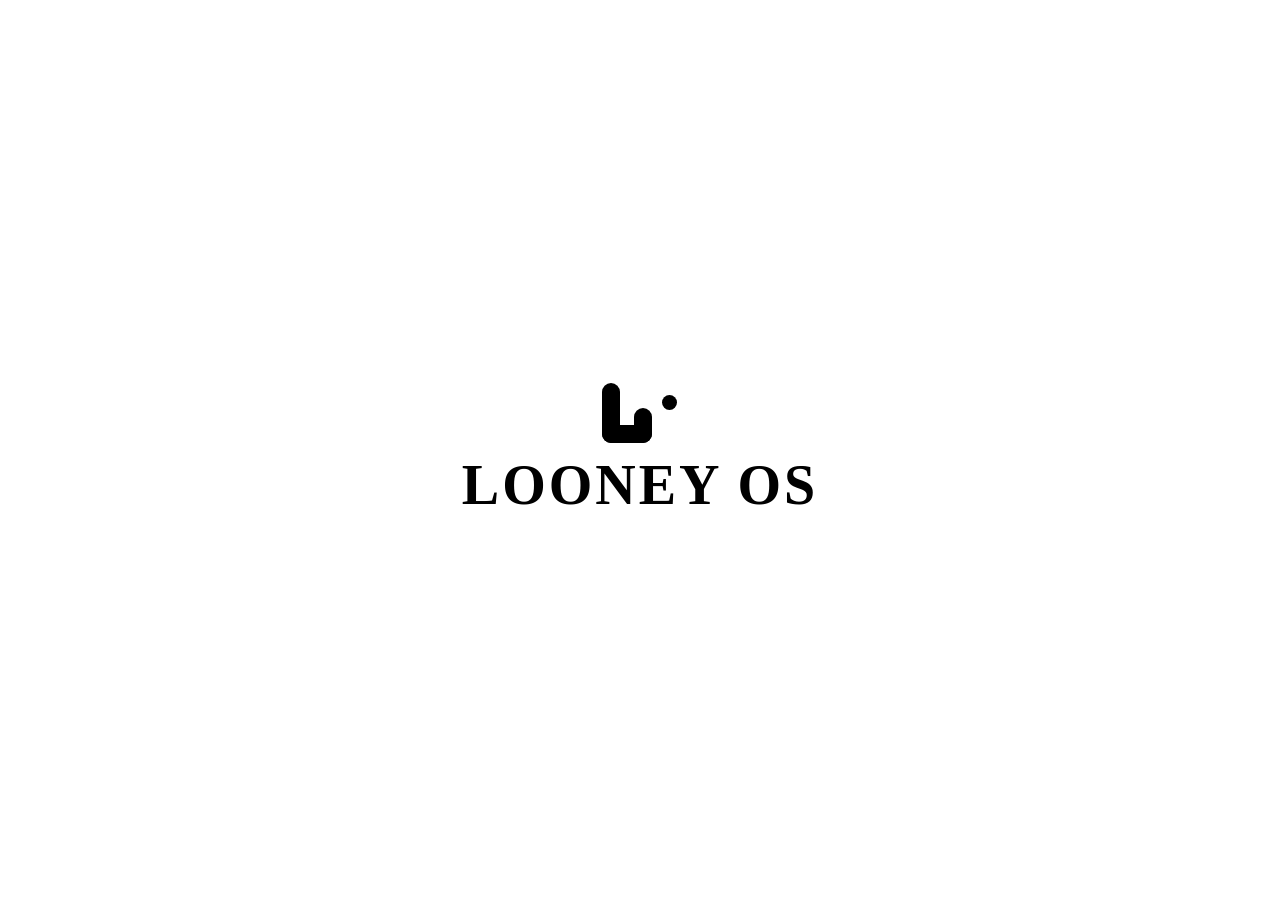
<file: index.html>
<!DOCTYPE html>
<html lang="en">

<head>
    <meta charset="UTF-8">
    <meta name="viewport" content="width=device-width, initial-scale=1.0, maximum-scale=1.0, user-scalable=no">
    <title>LooneyOS</title>

    <link href="https://fonts.googleapis.com/css2?family=Architects+Daughter&display=swap" rel="stylesheet">
    <link rel="stylesheet" href="style.css">
</head>

<body>

    <div id="boot-screen">
        <div class="brand-logo">
            <div class="logo-mark">
                <div class="l-vert"></div>
                <div class="l-horiz"></div>
                <div class="l-end"></div>
                <div class="l-dot"></div>
            </div>
            <div class="logo-text">LOONEY OS</div>
        </div>
    </div>

    <div id="desktop">
        <div id="desktop-icons"></div>
        <div id="window-container"></div>

        <div id="indicator-max" class="drag-indicator"></div>
        <div id="indicator-close" class="drag-indicator">
            <svg viewBox="0 0 24 24" style="width: 40px; height: 40px; stroke: var(--black); stroke-width: 3; stroke-linecap: round; stroke-linejoin: round; fill: none;">
            <line x1="18" y1="6" x2="6" y2="18"></line>
            <line x1="6" y1="6" x2="18" y2="18"></line>
        </svg>
        </div>
    </div>

    <div id="taskbar">
        <button id="start-btn">
        <div class="mini-logo">
            <div class="mini-l-vert"></div>
            <div class="mini-l-horiz"></div>
            <div class="mini-l-end"></div>
            <div class="mini-l-dot"></div>
        </div>
        Looney
    </button>
        <div id="taskbar-apps"></div>
        <div id="clock">12:00 PM</div>
    </div>

    <div id="context-menu">
        <div class="context-item" id="ctx-refresh">
            <svg viewBox="0 0 24 24" style="width: 16px; height: 16px; stroke: var(--black); stroke-width: 2; fill: none; stroke-linecap: round; stroke-linejoin: round;">
            <path d="M21 2v6h-6"></path>
            <path d="M3 12a9 9 0 0 1 15-6.7L21 8"></path>
            <path d="M3 22v-6h6"></path>
            <path d="M21 12a9 9 0 0 1-15 6.7L3 16"></path>
        </svg> Refresh
        </div>
        <div class="context-item" id="ctx-note">
            <svg viewBox="0 0 24 24" style="width: 16px; height: 16px; stroke: var(--black); stroke-width: 2; fill: none; stroke-linecap: round; stroke-linejoin: round;">
            <path d="M12 20h9"></path>
            <path d="M16.5 3.5a2.121 2.121 0 0 1 3 3L7 19l-4 1 1-4L16.5 3.5z"></path>
        </svg> Quick Note
        </div>
        <div class="context-item" id="ctx-settings">
            <svg viewBox="0 0 24 24" style="width: 16px; height: 16px; stroke: var(--black); stroke-width: 2; fill: none; stroke-linecap: round; stroke-linejoin: round;">
            <circle cx="12" cy="12" r="3"></circle>
            <path
                d="M19.4 15a1.65 1.65 0 0 0 .33 1.82l.06.06a2 2 0 0 1 0 2.83 2 2 0 0 1-2.83 0l-.06-.06a1.65 1.65 0 0 0-1.82-.33 1.65 1.65 0 0 0-1 1.51V21a2 2 0 0 1-2 2 2 2 0 0 1-2-2v-.09A1.65 1.65 0 0 0 9 19.4a1.65 1.65 0 0 0-1.82.33l-.06.06a2 2 0 0 1 0-2.83 2 2 0 0 1 2.83 0l.06.06a1.65 1.65 0 0 0 .33-1.82 1.65 1.65 0 0 0-1.51-1H3a2 2 0 0 1-2-2 2 2 0 0 1 2-2h.09A1.65 1.65 0 0 0 4.6 9a1.65 1.65 0 0 0-.33-1.82l-.06-.06a2 2 0 0 1 0-2.83 2 2 0 0 1 2.83 0l.06.06a1.65 1.65 0 0 0 1.82.33H9a1.65 1.65 0 0 0 1-1.51V3a2 2 0 0 1 2-2 2 2 0 0 1 2 2v.09a1.65 1.65 0 0 0 1 1.51 1.65 1.65 0 0 0 1.82-.33l.06-.06a2 2 0 0 1 2.83 0 2 2 0 0 1 0 2.83l-.06.06a1.65 1.65 0 0 0-.33 1.82V9a1.65 1.65 0 0 0 1.51 1H21a2 2 0 0 1 2 2 2 2 0 0 1-2 2h-.09a1.65 1.65 0 0 0-1.51 1z">
            </path>
        </svg> Settings
        </div>
    </div>

    <div id="global-drop-overlay">
        🖼️ Drop Wallpaper Here!
    </div>

    <script src="script.js"></script>
</body>

</html>
</file>
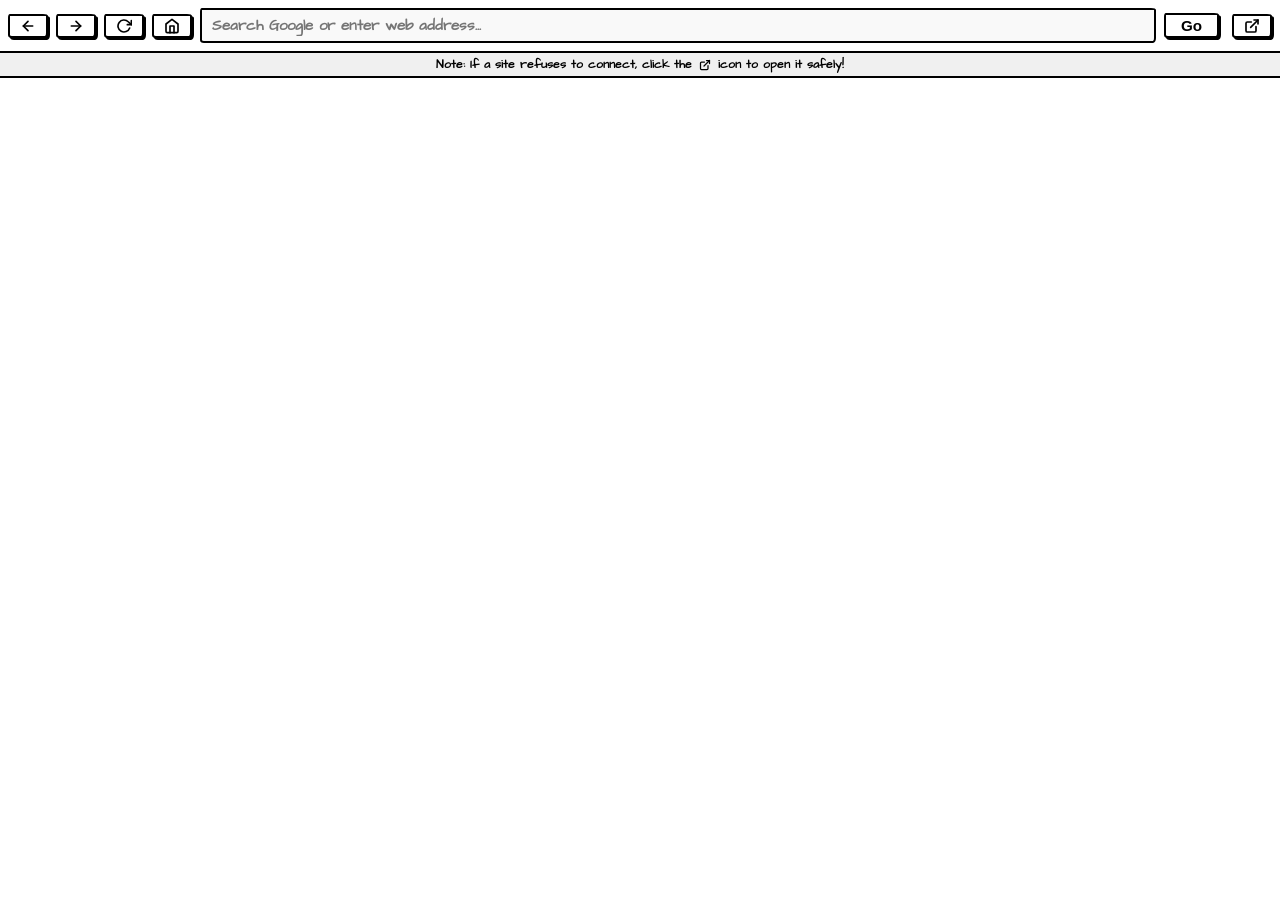
<file: browser.html>
<!DOCTYPE html>
<html lang="en">

<head>
    <meta charset="UTF-8">
    <meta name="viewport" content="width=device-width, initial-scale=1.0">
    <title>Looney Browser</title>
    <link href="https://fonts.googleapis.com/css2?family=Architects+Daughter&display=swap" rel="stylesheet">
    <link rel="stylesheet" href="browser.css">
</head>

<body>
    <div class="app-browser">
        <div class="browser-toolbar">
            <button class="browser-nav-btn b-back" title="Go Back">
                <svg viewBox="0 0 24 24" width="16" height="16" fill="none" stroke="currentColor" stroke-width="2.5" stroke-linecap="round" stroke-linejoin="round"><line x1="19" y1="12" x2="5" y2="12"></line><polyline points="12 19 5 12 12 5"></polyline></svg>
            </button>
            <button class="browser-nav-btn b-fwd" title="Go Forward">
                <svg viewBox="0 0 24 24" width="16" height="16" fill="none" stroke="currentColor" stroke-width="2.5" stroke-linecap="round" stroke-linejoin="round"><line x1="5" y1="12" x2="19" y2="12"></line><polyline points="12 5 19 12 12 19"></polyline></svg>
            </button>
            <button class="browser-nav-btn b-refresh" title="Refresh">
                <svg viewBox="0 0 24 24" width="16" height="16" fill="none" stroke="currentColor" stroke-width="2.5" stroke-linecap="round" stroke-linejoin="round"><polyline points="23 4 23 10 17 10"></polyline><path d="M20.49 15a9 9 0 1 1-2.12-9.36L23 10"></path></svg>
            </button>
            <button class="browser-nav-btn b-home" title="Home">
                <svg viewBox="0 0 24 24" width="16" height="16" fill="none" stroke="currentColor" stroke-width="2.5" stroke-linecap="round" stroke-linejoin="round"><path d="M3 9l9-7 9 7v11a2 2 0 0 1-2 2H5a2 2 0 0 1-2-2z"></path><polyline points="9 22 9 12 15 12 15 22"></polyline></svg>
            </button>
            <input type="text" class="browser-input" placeholder="Search Google or enter web address..." value="">
            <button class="b-go" style="padding: 2px 15px; font-size: 0.95rem;">Go</button>
            <button class="b-ext" style="padding: 2px 10px; font-size: 0.95rem; margin-left: 5px; display: flex; align-items: center; justify-content: center;" title="Open in New Tab">
                <svg viewBox="0 0 24 24" width="16" height="16" fill="none" stroke="currentColor" stroke-width="2.5" stroke-linecap="round" stroke-linejoin="round"><path d="M18 13v6a2 2 0 0 1-2 2H5a2 2 0 0 1-2-2V8a2 2 0 0 1 2-2h6"></path><polyline points="15 3 21 3 21 9"></polyline><line x1="10" y1="14" x2="21" y2="3"></line></svg>
            </button>
        </div>
        <div style="font-size: 0.75rem; text-align: center; padding: 3px; background: #f0f0f0; border-bottom: 2px solid #000; color: #000; font-weight: bold;">
            Note: If a site refuses to connect, click the <svg viewBox="0 0 24 24" width="12" height="12" style="vertical-align: middle; margin: 0 2px;" fill="none" stroke="currentColor" stroke-width="2.5" stroke-linecap="round" stroke-linejoin="round"><path d="M18 13v6a2 2 0 0 1-2 2H5a2 2 0 0 1-2-2V8a2 2 0 0 1 2-2h6"></path><polyline points="15 3 21 3 21 9"></polyline><line x1="10" y1="14" x2="21" y2="3"></line></svg>            icon to open it safely!
        </div>
        <div style="flex: 1; position: relative; background: #fff;">
            <iframe class="browser-iframe" src="https://www.google.com/webhp?igu=1" sandbox="allow-same-origin allow-scripts allow-popups allow-forms allow-popups-to-escape-sandbox" referrerpolicy="no-referrer"></iframe>
        </div>
    </div>

    <script src="browser.js"></script>
</body>

</html>
</file>
<file: style.css>
:root {
    --white: #ffffff;
    --black: #000000;
    --grey: #ffffff;
    --yellow: #ffffff;
    --red: #ffffff;
    --blue: #ffffff;
    --green: #ffffff;
    --purple: #ffffff;
    --orange: #ffffff;
    --border-width: 2px;
    --border: var(--border-width) solid var(--black);
    --shadow-solid: 4px 4px 0px var(--black);
    --shadow-hover: 6px 6px 0px var(--black);
    --shadow-active: 0px 0px 0px var(--black);
    --radius-sm: 2px 5px 3px 4px / 4px 2px 5px 3px;
    --radius-md: 4px 8px 5px 6px / 6px 4px 8px 5px;
    --radius-lg: 6px 12px 8px 10px / 10px 8px 12px 6px;
    --bg-color: #ffffff;
    --wallpaper: #ffffff;
}

* {
    box-sizing: border-box;
    margin: 0;
    padding: 0;
    font-family: 'Architects Daughter', cursive;
    user-select: none;
}

::selection {
    background-color: #999999;
    color: #000000;
    text-shadow: 1px 1px 0px rgba(255, 255, 255, 0.5);
}

::-moz-selection {
    background-color: #999999;
    color: #000000;
    text-shadow: 1px 1px 0px rgba(255, 255, 255, 0.5);
}

html,
body {
    margin: 0;
    padding: 0;
    overflow: hidden;
    background-color: var(--white);
    height: 100%;
    width: 100%;
    display: flex;
    flex-direction: column;
    touch-action: manipulation;
    cursor: url("data:image/svg+xml;utf8,<svg xmlns='http://www.w3.org/2000/svg' width='40' height='40' viewBox='0 0 40 40'><path d='M6,6 L8,28 L13,23 L18,32 L22,30 L16,21 L25,19 Z' fill='white' stroke='black' stroke-width='2.5' stroke-linejoin='round' stroke-linecap='round'/><path d='M5,5 L9,29 L12,24 L17,33 L23,31 L17,22 L26,20 Z' fill='none' stroke='black' stroke-width='1' stroke-linejoin='round' stroke-linecap='round'/><path d='M7,7 L7,27 L14,22 L19,31 L21,29 L15,20 L24,18 Z' fill='none' stroke='black' stroke-width='1.5' stroke-linejoin='round' stroke-linecap='round'/></svg>") 6 6, default;
}

textarea,
input[type="text"],
.term-input,
.new-folder-input,
.browser-input {
    cursor: text !important;
    user-select: text !important;
    -webkit-user-select: text !important;
}

.term-output,
.term-output * {
    user-select: text !important;
    -webkit-user-select: text !important;
    cursor: text;
}

button,
.looney-btn,
.desktop-icon,
.taskbar-item,
#start-btn,
.folder,
.cal-day:not(.empty),
.cal-prev,
.cal-next,
.music-btn,
.settings-nav-item,
.drop-zone,
.context-item,
.calc-btn,
.color-btn,
.size-btn,
.browser-nav-btn,
.b-go,
.b-ext {
    cursor: url("data:image/svg+xml;utf8,<svg xmlns='http://www.w3.org/2000/svg' width='40' height='40' viewBox='0 0 40 40'><path d='M16,16 V5 C16,3 19,3 19,5 V14 C20,13 22,13 23,14 C24,13 26,13 27,15 C28,14 30,15 30,17 V22 C30,27 26,31 21,31 C16,31 13,27 12,23 L9,20 C8,19 9,17 11,18 L14,20 Z' fill='white' stroke='black' stroke-width='2.5' stroke-linejoin='round' stroke-linecap='round'/><path d='M15,15 V4 C15,2 18,2 18,4 V13 C19,12 21,12 22,13 C23,12 25,12 26,14 C27,13 29,14 29,16 V21 C29,26 25,30 20,30 C15,30 12,26 11,22 L8,19 C7,18 8,16 10,17 L13,19 Z' fill='none' stroke='black' stroke-width='1' stroke-linejoin='round' stroke-linecap='round'/></svg>") 16 5, pointer !important;
}

.sketchy-slider::-webkit-slider-thumb {
    cursor: url("data:image/svg+xml;utf8,<svg xmlns='http://www.w3.org/2000/svg' width='40' height='40' viewBox='0 0 40 40'><path d='M16,16 V5 C16,3 19,3 19,5 V14 C20,13 22,13 23,14 C24,13 26,13 27,15 C28,14 30,15 30,17 V22 C30,27 26,31 21,31 C16,31 13,27 12,23 L9,20 C8,19 9,17 11,18 L14,20 Z' fill='white' stroke='black' stroke-width='2.5' stroke-linejoin='round' stroke-linecap='round'/><path d='M15,15 V4 C15,2 18,2 18,4 V13 C19,12 21,12 22,13 C23,12 25,12 26,14 C27,13 29,14 29,16 V21 C29,26 25,30 20,30 C15,30 12,26 11,22 L8,19 C7,18 8,16 10,17 L13,19 Z' fill='none' stroke='black' stroke-width='1' stroke-linejoin='round' stroke-linecap='round'/></svg>") 16 5, pointer !important;
}

.sketchy-slider::-moz-range-thumb {
    cursor: url("data:image/svg+xml;utf8,<svg xmlns='http://www.w3.org/2000/svg' width='40' height='40' viewBox='0 0 40 40'><path d='M16,16 V5 C16,3 19,3 19,5 V14 C20,13 22,13 23,14 C24,13 26,13 27,15 C28,14 30,15 30,17 V22 C30,27 26,31 21,31 C16,31 13,27 12,23 L9,20 C8,19 9,17 11,18 L14,20 Z' fill='white' stroke='black' stroke-width='2.5' stroke-linejoin='round' stroke-linecap='round'/><path d='M15,15 V4 C15,2 18,2 18,4 V13 C19,12 21,12 22,13 C23,12 25,12 26,14 C27,13 29,14 29,16 V21 C29,26 25,30 20,30 C15,30 12,26 11,22 L8,19 C7,18 8,16 10,17 L13,19 Z' fill='none' stroke='black' stroke-width='1' stroke-linejoin='round' stroke-linecap='round'/></svg>") 16 5, pointer !important;
}

::-webkit-scrollbar {
    width: 12px;
    height: 12px;
}

::-webkit-scrollbar-track {
    background: var(--white);
    border-left: var(--border);
}

::-webkit-scrollbar-thumb {
    background: var(--white);
    border: 2px solid var(--black);
    border-radius: 2px;
}

::-webkit-scrollbar-thumb:hover {
    background: var(--black);
}

#context-menu {
    position: absolute;
    background: rgba(255, 255, 255, 0.95);
    border: 2px solid rgba(0, 0, 0, 0.7);
    border-radius: 15px 255px 10px 225px / 225px 10px 255px 15px;
    box-shadow: 2px 2px 0px rgba(0, 0, 0, 0.2);
    padding: 5px;
    display: none;
    flex-direction: column;
    gap: 2px;
    z-index: 100000;
    min-width: 150px;
}

.context-item {
    padding: 6px 10px;
    font-size: 0.95rem;
    font-weight: bold;
    color: rgba(0, 0, 0, 0.85);
    border-radius: var(--radius-sm);
    transition: all 0.1s ease;
    display: flex;
    align-items: center;
    gap: 8px;
}

.context-item:hover {
    background: rgba(0, 0, 0, 0.05);
    color: var(--black);
    transform: translateX(3px);
}

.context-item svg {
    stroke: rgba(0, 0, 0, 0.85);
}

.context-item:hover svg {
    stroke: var(--black);
}

#boot-screen {
    position: fixed;
    top: 0;
    left: 0;
    right: 0;
    bottom: 0;
    background: var(--white);
    z-index: 9999;
    display: flex;
    flex-direction: column;
    justify-content: center;
    align-items: center;
    transition: opacity 0.8s ease-in-out, transform 0.8s cubic-bezier(0.175, 0.885, 0.32, 1.275);
}

.brand-logo {
    display: flex;
    flex-direction: column;
    align-items: center;
    opacity: 0;
    animation: smoothFadeUp 1s ease-out forwards;
}

.logo-mark {
    position: relative;
    width: 75px;
    height: 60px;
    margin-bottom: 10px;
}

.l-vert {
    position: absolute;
    left: 0;
    top: 0;
    width: 18px;
    height: 60px;
    background: var(--black);
    border-radius: 9px;
}

.l-horiz {
    position: absolute;
    left: 0;
    bottom: 0;
    width: 50px;
    height: 18px;
    background: var(--black);
    border-radius: 9px;
}

.l-end {
    position: absolute;
    left: 32px;
    bottom: 0;
    width: 18px;
    height: 35px;
    background: var(--black);
    border-radius: 9px;
}

.l-dot {
    position: absolute;
    left: 60px;
    top: 12px;
    width: 15px;
    height: 15px;
    background: var(--black);
    border-radius: 50%;
}

.mini-logo {
    position: relative;
    width: 32px;
    height: 24px;
}

.mini-l-vert {
    position: absolute;
    left: 0;
    top: 0;
    width: 7px;
    height: 24px;
    background: var(--black);
    border-radius: 4px;
}

.mini-l-horiz {
    position: absolute;
    left: 0;
    bottom: 0;
    width: 22px;
    height: 7px;
    background: var(--black);
    border-radius: 4px;
}

.mini-l-end {
    position: absolute;
    left: 15px;
    bottom: 0;
    width: 7px;
    height: 14px;
    background: var(--black);
    border-radius: 4px;
}

.mini-l-dot {
    position: absolute;
    left: 26px;
    top: 3px;
    width: 6px;
    height: 6px;
    background: var(--black);
    border-radius: 50%;
}

.logo-text {
    font-family: serif;
    font-size: 3.5rem;
    letter-spacing: 3px;
    color: var(--black);
    font-weight: bold;
}

@keyframes smoothFadeUp {
    0% {
        transform: translateY(20px);
        opacity: 0;
    }
    100% {
        transform: translateY(0);
        opacity: 1;
    }
}

#desktop {
    flex: 1;
    height: calc(100% - 63px);
    position: relative;
    background-color: var(--white);
    overflow: hidden;
    display: block;
    z-index: 1;
}

#desktop::before {
    content: "";
    position: absolute;
    top: 0;
    left: 0;
    right: 0;
    bottom: 0;
    background: var(--wallpaper);
    background-size: cover;
    background-position: center;
    background-repeat: no-repeat;
    z-index: -1;
    opacity: 0.9;
    pointer-events: none;
    filter: grayscale(100%) contrast(120%);
}

#desktop-icons {
    display: grid;
    grid-template-columns: repeat(auto-fill, minmax(100px, 1fr));
    gap: 1rem;
    padding: 1rem;
    height: 100%;
    align-content: start;
    position: relative;
    overflow-y: auto;
    padding-bottom: 30px;
}

.desktop-icon {
    display: flex;
    flex-direction: column;
    align-items: center;
    justify-content: center;
    padding: 10px;
    border-radius: var(--radius-md);
    cursor: pointer;
    transition: transform 0.2s, box-shadow 0.2s;
    text-align: center;
    z-index: 1;
}

.desktop-icon:hover {
    transform: scale(1.05) translateY(-5px);
}

.desktop-icon:active {
    transform: scale(0.95);
}

.desktop-icon .emoji {
    display: flex;
    align-items: center;
    justify-content: center;
    width: 60px;
    height: 60px;
    border: 2px solid var(--black);
    background-color: var(--white);
    margin-bottom: 5px;
    transition: transform 0.2s;
    box-shadow: 2px 2px 0px var(--black);
    pointer-events: none;
}

.desktop-icon:nth-child(1) .emoji {
    border-radius: 255px 15px 225px 15px / 15px 225px 15px 255px;
    transform: skewX(-3deg);
}

.desktop-icon:nth-child(2) .emoji {
    border-radius: 15px 255px 10px 225px / 225px 10px 255px 15px;
    transform: skewY(3deg);
}

.desktop-icon:nth-child(3) .emoji {
    border-radius: 225px 15px 255px 10px / 15px 255px 10px 225px;
    transform: skewX(2deg) rotate(2deg);
}

.desktop-icon:nth-child(4) .emoji {
    border-radius: 15px 225px 15px 255px / 255px 15px 225px 15px;
    transform: rotate(-2deg);
}

.desktop-icon:nth-child(5) .emoji {
    border-radius: 255px 20px 225px 10px / 20px 225px 10px 255px;
    transform: skewY(-2deg) skewX(2deg);
}

.desktop-icon:nth-child(6) .emoji {
    border-radius: 10px 255px 15px 225px / 225px 15px 255px 10px;
    transform: skewX(-2deg) rotate(-1deg);
}

.desktop-icon:nth-child(7) .emoji {
    border-radius: 20px 255px 10px 225px / 255px 10px 225px 20px;
    transform: skewY(1deg);
}

.desktop-icon:nth-child(8) .emoji {
    border-radius: 255px 10px 225px 20px / 10px 225px 20px 255px;
    transform: skewX(1deg);
}

.desktop-icon:nth-child(9) .emoji {
    border-radius: 15px 225px 20px 255px / 255px 15px 225px 20px;
    transform: skewY(-1deg) skewX(2deg);
}

.desktop-icon:nth-child(10) .emoji {
    border-radius: 200px 20px 200px 15px / 15px 200px 20px 200px;
    transform: skewY(1deg) skewX(-1deg);
}

.desktop-icon .emoji svg {
    width: 32px;
    height: 32px;
    stroke: var(--black);
    stroke-width: 2;
    stroke-linecap: round;
    stroke-linejoin: round;
    fill: none;
}

.desktop-icon span {
    color: var(--black);
    font-size: 1rem;
    font-weight: bold;
    margin-top: 4px;
    background: transparent;
    border: none;
    box-shadow: none;
    pointer-events: none;
}

.window {
    position: absolute;
    width: 450px;
    max-width: 95%;
    height: 350px;
    max-height: 100%;
    background: var(--white);
    border: 2px solid var(--black);
    border-radius: 15px 255px 15px 225px / 225px 15px 255px 15px;
    box-shadow: var(--shadow-solid);
    display: flex;
    flex-direction: column;
    overflow: hidden;
    transform: scale(1);
    opacity: 1;
    animation: windowPop 0.3s ease-out backwards;
    min-width: 300px;
    min-height: 200px;
}

.window.closing {
    animation: windowClose 0.2s ease-in forwards !important;
    pointer-events: none;
}

.window.maximized {
    width: 100% !important;
    height: 100% !important;
    max-width: 100% !important;
    max-height: 100% !important;
    top: 0 !important;
    left: 0 !important;
    border-radius: 0;
    box-shadow: none;
    transition: all 0.2s ease;
}

.window.minimized {
    opacity: 0;
    pointer-events: none;
    transform: translateY(50px) scale(0.8);
    transition: all 0.2s ease;
}

@keyframes windowPop {
    0% {
        transform: scale(0.8);
        opacity: 0;
    }
    100% {
        transform: scale(1);
        opacity: 1;
    }
}

@keyframes windowClose {
    0% {
        transform: scale(1);
        opacity: 1;
    }
    100% {
        transform: scale(0.8);
        opacity: 0;
    }
}

.window-header {
    background: var(--white) !important;
    border-bottom: 2px solid var(--black);
    padding: 8px 12px;
    display: flex;
    justify-content: space-between;
    align-items: center;
    cursor: grab;
    color: var(--black) !important;
}

.window-header:active {
    cursor: grabbing;
}

.window-title {
    font-weight: 700;
    font-size: 1.2rem;
    color: var(--black) !important;
    display: flex;
    align-items: center;
    gap: 8px;
}

.window-title svg {
    width: 20px;
    height: 20px;
    stroke: var(--black);
    stroke-width: 2.5;
    stroke-linecap: round;
    stroke-linejoin: round;
    fill: none;
}

.window-content {
    flex: 1;
    background: var(--white);
    position: relative;
    overflow: auto;
    display: flex;
    flex-direction: column;
    color: var(--black);
}

.resize-handle {
    position: absolute;
    bottom: 4px;
    right: 4px;
    width: 20px;
    height: 20px;
    cursor: se-resize;
    z-index: 1000;
    display: flex;
    align-items: center;
    justify-content: center;
}

#taskbar {
    height: 60px;
    background: var(--white);
    border-top: 3px solid var(--black);
    display: flex;
    align-items: center;
    padding: 0 10px;
    z-index: 999;
    transition: background-color 0.2s, border-width 0.2s;
    flex-shrink: 0;
}

#taskbar.drag-over {
    background-color: #e0e0e0;
    border-top-width: 6px;
}

#start-btn {
    background: var(--white);
    border: 2px solid var(--black);
    border-radius: var(--radius-sm);
    padding: 5px 12px;
    font-size: 1.2rem;
    font-weight: 700;
    cursor: pointer;
    box-shadow: 2px 2px 0px var(--black);
    transition: all 0.1s;
    display: flex;
    align-items: center;
    gap: 8px;
    color: var(--black);
}

#start-btn:hover {
    transform: translate(-2px, -2px);
    box-shadow: 4px 4px 0px var(--black);
}

#start-btn:active {
    transform: translate(2px, 2px);
    box-shadow: 0px 0px 0px var(--black);
}

#taskbar-apps {
    display: flex;
    flex: 1;
    gap: 10px;
    margin-left: 15px;
    margin-right: 15px;
    overflow-x: auto;
    scrollbar-width: none;
}

#taskbar-apps::-webkit-scrollbar {
    display: none;
}

.taskbar-item {
    background: var(--white);
    border: 2px solid var(--black);
    border-radius: var(--radius-sm);
    padding: 5px 10px;
    font-weight: 600;
    cursor: pointer;
    box-shadow: 2px 2px 0px var(--black);
    display: flex;
    align-items: center;
    gap: 5px;
    max-width: 150px;
    flex: 0 1 auto;
    min-width: 36px;
    color: var(--black);
}

.taskbar-item svg {
    width: 16px;
    height: 16px;
    stroke: currentColor;
    stroke-width: 2.5;
    stroke-linecap: round;
    stroke-linejoin: round;
    fill: none;
    flex-shrink: 0;
}

.taskbar-item span {
    white-space: nowrap;
    overflow: hidden;
    text-overflow: ellipsis;
}

.taskbar-item.active {
    background: var(--black);
    color: var(--white);
    box-shadow: none;
    transform: translate(2px, 2px);
}

#clock {
    background: var(--white);
    border: 2px solid var(--black);
    border-radius: var(--radius-sm);
    padding: 5px 15px;
    font-weight: bold;
    box-shadow: 2px 2px 0px var(--black);
    color: var(--black);
    letter-spacing: 2px;
}

.looney-btn {
    background: var(--white);
    color: var(--black);
    border: 2px solid var(--black);
    padding: 10px 20px;
    font-size: 1rem;
    font-weight: bold;
    border-radius: var(--radius-sm);
    cursor: pointer;
    box-shadow: 2px 2px 0px var(--black);
    transition: all 0.1s;
}

.looney-btn:hover {
    transform: translate(-2px, -2px);
    box-shadow: 4px 4px 0px var(--black);
}

.looney-btn:active {
    transform: translate(2px, 2px);
    box-shadow: 0px 0px 0px var(--black);
}

.app-notepad {
    padding: 15px;
    display: flex;
    flex-direction: column;
    height: 100%;
    gap: 10px;
}

.app-notepad textarea {
    flex: 1;
    border: 2px solid var(--black);
    border-radius: var(--radius-sm);
    padding: 10px;
    font-size: 1.1rem;
    resize: none;
    background: var(--white);
    color: var(--black);
    background-image: repeating-linear-gradient(transparent, transparent 24px, #ddd 24px, #ddd 25px);
    line-height: 25px;
}

.app-notepad .toolbar {
    display: flex;
    justify-content: flex-end;
}

.app-terminal {
    background: var(--white);
    color: var(--black);
    font-family: monospace;
    padding: 10px;
    height: 100%;
    display: flex;
    flex-direction: column;
    overflow-y: auto;
}

.app-terminal .output {
    flex: 1;
    display: flex;
    flex-direction: column;
    font-family: monospace;
}

.app-terminal .input-line {
    display: flex;
    align-items: center;
    margin-top: 10px;
}

.app-terminal .prompt {
    color: var(--black);
    margin-right: 10px;
    font-family: monospace;
    font-weight: bold;
}

.app-terminal input {
    background: transparent;
    border: none;
    color: var(--black);
    font-family: monospace;
    font-size: 1rem;
    flex: 1;
    outline: none;
}

.app-doodle {
    display: flex;
    flex-direction: column;
    height: 100%;
    padding: 10px;
    gap: 10px;
}

.doodle-tools {
    display: flex;
    justify-content: space-between;
    align-items: center;
    flex-wrap: wrap;
    gap: 5px;
}

.doodle-viewport {
    flex: 1;
    overflow: hidden;
    border: 2px solid var(--black);
    border-radius: 15px 255px 15px 225px / 225px 15px 255px 15px;
    background: repeating-linear-gradient(45deg, transparent, transparent 10px, rgba(0, 0, 0, 0.03) 10px, rgba(0, 0, 0, 0.03) 12px);
    position: relative;
}

.doodle-canvas {
    background: var(--white);
    position: absolute;
    left: 0;
    top: 0;
    transform-origin: 0 0;
    box-shadow: 4px 4px 0px rgba(0, 0, 0, 0.2);
    cursor: crosshair;
}

.doodle-palette {
    display: flex;
    gap: 8px;
    align-items: center;
}

.color-btn {
    width: 22px;
    height: 22px;
    border: 2px solid var(--black);
    border-radius: 45% 55% 40% 60% / 55% 45% 60% 40%;
    cursor: pointer;
    box-shadow: 2px 2px 0px var(--black);
    transition: transform 0.1s;
}

.color-btn.active {
    transform: scale(1.2);
    border-width: 3px;
    box-shadow: 1px 1px 0px var(--black);
}

.size-btn {
    background: transparent;
    border: 2px solid var(--black);
    cursor: pointer;
    border-radius: 50% 40% 60% 40% / 40% 60% 50% 50%;
    box-shadow: 2px 2px 0px var(--black);
    transition: all 0.1s;
    padding: 0;
    margin: 0 4px;
}

.size-btn.active {
    background: var(--black);
    box-shadow: none;
    transform: translate(2px, 2px);
}

.app-calc {
    display: flex;
    flex-direction: column;
    height: 100%;
    padding: 15px;
    background: var(--white);
}

.calc-display {
    height: 65px;
    border: 2px solid var(--black);
    border-radius: var(--radius-sm);
    margin-bottom: 15px;
    font-size: 2rem;
    padding: 10px 15px;
    font-family: 'Architects Daughter', cursive;
    background: #f9f9f9;
    box-shadow: inset 2px 2px 0px rgba(0, 0, 0, 0.1);
    overflow: hidden;
    display: flex;
    align-items: center;
    justify-content: flex-end;
}

.calc-grid {
    display: grid;
    grid-template-columns: repeat(4, 1fr);
    gap: 10px;
    flex: 1;
}

.calc-btn {
    background: var(--white);
    border: 2px solid var(--black);
    font-size: 1.5rem;
    cursor: pointer;
    box-shadow: 2px 2px 0px var(--black);
    transition: all 0.1s;
    font-family: 'Architects Daughter', cursive;
    font-weight: bold;
}

.calc-btn:nth-child(even) {
    border-radius: 255px 15px 225px 15px / 15px 225px 15px 255px;
}

.calc-btn:nth-child(odd) {
    border-radius: 15px 255px 10px 225px / 225px 10px 255px 15px;
}

.calc-btn:active {
    transform: translate(2px, 2px);
    box-shadow: 0px 0px 0px var(--black);
}

.games-folder-item {
    display: flex;
    flex-direction: column;
    align-items: center;
    cursor: pointer;
    text-align: center;
}

.games-folder-item .icon-box {
    width: 60px;
    height: 60px;
    border: 2px solid var(--black);
    background: var(--white);
    display: flex;
    align-items: center;
    justify-content: center;
    margin-bottom: 8px;
    box-shadow: 2px 2px 0px var(--black);
    transition: transform 0.2s;
}

.games-folder-item:nth-child(1) .icon-box {
    border-radius: 200px 20px 200px 15px / 15px 200px 20px 200px;
    transform: skewY(1deg) skewX(-1deg);
}

.games-folder-item:nth-child(2) .icon-box {
    border-radius: 15px 225px 20px 255px / 255px 15px 225px 20px;
    transform: skewY(-1deg) skewX(2deg);
}

.games-folder-item:hover .icon-box {
    transform: scale(1.05) translateY(-5px);
}

.games-folder-item .icon-box svg {
    width: 32px;
    height: 32px;
    stroke: var(--black);
    stroke-width: 2;
    stroke-linecap: round;
    stroke-linejoin: round;
    fill: none;
}

.games-folder-item span {
    font-size: 0.9rem;
    font-weight: bold;
    color: var(--black);
}

.files-header {
    display: flex;
    align-items: center;
    gap: 8px;
    padding: 4px 10px;
    border-bottom: 2px solid var(--black);
    background: var(--white);
}

.files-path {
    flex: 1;
    font-weight: bold;
    color: var(--black);
    font-size: 0.85rem;
}

.files-grid {
    padding: 15px;
    display: grid;
    grid-template-columns: repeat(auto-fill, minmax(80px, 1fr));
    gap: 15px;
    overflow-y: auto;
    flex: 1;
    align-content: start;
    transition: background 0.2s;
}

.empty-folder {
    padding: 20px;
    text-align: center;
    color: var(--black);
    font-size: 1.1rem;
    grid-column: 1 / -1;
}

.new-folder-btn .icon {
    border-style: dashed !important;
}

.new-folder-input {
    width: 100%;
    max-width: 80px;
    padding: 2px 5px;
    text-align: center;
    font-family: inherit;
    font-size: 0.9rem;
    border: 2px solid var(--black);
    border-radius: var(--radius-sm);
    margin-top: 5px;
    outline: none;
    background: var(--white);
    color: var(--black);
}

.folder {
    display: flex;
    flex-direction: column;
    align-items: center;
    cursor: pointer;
    text-align: center;
}

.folder .icon {
    display: flex;
    align-items: center;
    justify-content: center;
    width: 50px;
    height: 50px;
    border: 2px solid var(--black);
    background-color: var(--white);
    transition: transform 0.2s;
    box-shadow: 2px 2px 0px var(--black);
    overflow: hidden;
}

.folder .icon img {
    width: 100%;
    height: 100%;
    object-fit: cover;
    filter: grayscale(100%) contrast(120%);
}

.folder:nth-child(odd) .icon {
    border-radius: 255px 15px 225px 15px / 15px 225px 15px 255px;
    transform: skewX(-2deg);
}

.folder:nth-child(even) .icon {
    border-radius: 15px 255px 10px 225px / 225px 10px 255px 15px;
    transform: skewY(2deg);
}

.folder:nth-child(3n) .icon {
    border-radius: 225px 15px 255px 10px / 15px 255px 10px 225px;
    transform: skewX(2deg) rotate(1deg);
}

.folder .icon svg {
    width: 24px;
    height: 24px;
    stroke: var(--black);
    stroke-width: 2;
    stroke-linecap: round;
    stroke-linejoin: round;
    fill: none;
}

.folder:hover .icon {
    transform: scale(1.05);
}

.folder span {
    font-size: 0.9rem;
    font-weight: 600;
    margin-top: 5px;
    color: var(--black);
}

.app-calendar {
    padding: 15px;
    text-align: center;
    height: 100%;
    display: flex;
    flex-direction: column;
}

.cal-header {
    display: flex;
    justify-content: space-between;
    align-items: center;
    margin-bottom: 15px;
    font-size: 1.5rem;
    font-weight: bold;
}

.cal-grid {
    display: grid;
    grid-template-columns: repeat(7, 1fr);
    gap: 5px;
    flex: 1;
}

.cal-day-name {
    font-weight: bold;
    color: var(--black);
    border-bottom: 2px solid var(--black);
    margin-bottom: 5px;
    padding-bottom: 5px;
}

.cal-day {
    background: var(--white);
    border: 1px solid var(--black);
    border-radius: var(--radius-sm);
    display: flex;
    align-items: center;
    justify-content: center;
    font-weight: bold;
    box-shadow: 2px 2px 0px var(--black);
    transition: transform 0.1s;
}

.cal-day:hover {
    transform: scale(1.1);
    background: var(--white);
    z-index: 2;
    border-width: 2px;
}

.cal-day.today {
    background: var(--black);
    color: var(--white);
    border-color: var(--black);
}

.cal-day.empty {
    background: transparent;
    border: none;
    box-shadow: none;
}

.app-settings {
    padding: 0;
    display: flex;
    flex-direction: row;
    height: 100%;
}

.settings-nav-item {
    padding: 8px 12px;
    font-weight: bold;
    cursor: pointer;
    border-radius: var(--radius-sm);
    border: 2px solid transparent;
    transition: all 0.2s;
    margin-bottom: 5px;
    color: var(--black);
}

.settings-nav-item:hover {
    border-color: var(--black);
}

.sketchy-slider {
    -webkit-appearance: none;
    width: 100%;
    background: transparent;
    outline: none;
    cursor: pointer;
    height: 30px;
}

.sketchy-slider::-webkit-slider-runnable-track {
    width: 100%;
    height: 12px;
    background: url('data:image/svg+xml;utf8,<svg xmlns="http://www.w3.org/2000/svg" viewBox="0 0 300 20" preserveAspectRatio="none"><path d="M 0,10 C 60,15 120,15 180,13 C 240,11 270,12 300,11 L 300,16 C 270,17 240,16 180,16 C 120,17 60,16.5 0,10.5 Z" fill="black"/></svg>') no-repeat center;
    background-size: 100% 100%;
    border: none;
    box-shadow: none;
}

.sketchy-slider::-moz-range-track {
    width: 100%;
    height: 12px;
    background: url('data:image/svg+xml;utf8,<svg xmlns="http://www.w3.org/2000/svg" viewBox="0 0 300 20" preserveAspectRatio="none"><path d="M 0,10 C 60,15 120,15 180,13 C 240,11 270,12 300,11 L 300,16 C 270,17 240,16 180,16 C 120,17 60,16.5 0,10.5 Z" fill="black"/></svg>') no-repeat center;
    background-size: 100% 100%;
    border: none;
    box-shadow: none;
}

.m-timeline::-webkit-slider-runnable-track {
    background: url('data:image/svg+xml;utf8,<svg xmlns="http://www.w3.org/2000/svg" viewBox="0 0 300 10" preserveAspectRatio="none"><path d="M 0,5 Q 50,3 100,5 T 200,4 T 300,5" fill="none" stroke="black" stroke-width="2" stroke-linecap="round"/></svg>') no-repeat center;
    background-size: 100% 100%;
}

.m-timeline::-moz-range-track {
    background: url('data:image/svg+xml;utf8,<svg xmlns="http://www.w3.org/2000/svg" viewBox="0 0 300 10" preserveAspectRatio="none"><path d="M 0,5 Q 50,3 100,5 T 200,4 T 300,5" fill="none" stroke="black" stroke-width="2" stroke-linecap="round"/></svg>') no-repeat center;
    background-size: 100% 100%;
}

.sketchy-slider::-webkit-slider-thumb {
    -webkit-appearance: none;
    width: 24px;
    height: 24px;
    background: url("data:image/svg+xml;utf8,<svg xmlns='http://www.w3.org/2000/svg' viewBox='0 0 100 100'><circle cx='50' cy='50' r='35' fill='none' stroke='black' stroke-width='12'/></svg>") no-repeat center;
    background-color: transparent;
    border: none;
    border-radius: 0;
    cursor: pointer;
    margin-top: -6px;
    box-shadow: none;
}

.sketchy-slider::-moz-range-thumb {
    width: 24px;
    height: 24px;
    background: url("data:image/svg+xml;utf8,<svg xmlns='http://www.w3.org/2000/svg' viewBox='0 0 100 100'><circle cx='50' cy='50' r='35' fill='none' stroke='black' stroke-width='12'/></svg>") no-repeat center;
    background-color: transparent;
    border: none;
    border-radius: 0;
    cursor: pointer;
    box-shadow: none;
}

.drop-zone {
    border: 2px dashed var(--black);
    border-radius: var(--radius-md);
    padding: 20px;
    text-align: center;
    background: var(--white);
    cursor: pointer;
    transition: all 0.2s;
    margin-top: 10px;
    font-weight: bold;
    color: var(--black);
    background-image: repeating-linear-gradient(45deg, transparent, transparent 10px, rgba(0, 0, 0, 0.05) 10px, rgba(0, 0, 0, 0.05) 12px);
}

.drop-zone:hover {
    background-color: #f9f9f9;
}

.drop-zone.dragover {
    background-color: #eee;
    border-color: var(--black);
    transform: scale(1.02);
    box-shadow: 4px 4px 0px var(--black);
}

.drop-zone input[type="file"] {
    display: none;
}

.app-music {
    display: flex;
    flex-direction: column;
    align-items: center;
    justify-content: center;
    height: 100%;
    background: var(--white);
    padding: 20px;
    text-align: center;
}

.record-player {
    width: 150px;
    height: 150px;
    background: var(--white);
    border-radius: 50%;
    border: 2px dashed var(--black);
    display: flex;
    align-items: center;
    justify-content: center;
    margin-bottom: 20px;
    position: relative;
}

.record-player.empty-state {
    background-image: linear-gradient(to bottom right, transparent calc(50% - 1px), var(--black) calc(50% - 1px), var(--black) calc(50% + 1px), transparent calc(50% + 1px)), linear-gradient(to top right, transparent calc(50% - 1px), var(--black) calc(50% - 1px), var(--black) calc(50% + 1px), transparent calc(50% + 1px));
}

.record-player.playing-mode {
    background-image: radial-gradient(circle at center, transparent 55px, var(--black) 55px, var(--black) 57px, transparent 57px), radial-gradient(circle at center, transparent 42px, var(--black) 42px, var(--black) 44px, transparent 44px);
}

.record-player.playing-mode::before {
    content: '';
    position: absolute;
    width: 50px;
    height: 50px;
    border: 2px solid var(--black);
    border-radius: 50%;
    background-color: var(--white);
    z-index: 2;
}

.record-player.playing-mode::after {
    content: '';
    position: absolute;
    width: 12px;
    height: 12px;
    border: 2px solid var(--black);
    border-radius: 50%;
    background-color: var(--white);
    z-index: 3;
}

.spin {
    animation: spin 4s linear infinite;
}

@keyframes spin {
    100% {
        transform: rotate(360deg);
    }
}

.music-controls {
    display: flex;
    gap: 15px;
    margin-top: 20px;
}

.music-btn {
    font-size: 1.5rem;
    width: 50px;
    height: 50px;
    border-radius: 50%;
    background: var(--white);
    border: 2px solid var(--black);
    cursor: pointer;
    box-shadow: 2px 2px 0px var(--black);
    transition: transform 0.1s;
    display: flex;
    align-items: center;
    justify-content: center;
    color: var(--black);
}

.music-btn:hover {
    transform: scale(1.1);
    background: #eee;
}

.music-btn:active {
    transform: translate(2px, 2px);
    box-shadow: 0px 0px 0px var(--black);
}

.track-info {
    font-weight: bold;
    background: var(--white);
    border: 2px solid var(--black);
    padding: 5px 15px;
    border-radius: var(--radius-sm);
    margin-top: 15px;
}

.drag-indicator {
    position: absolute;
    z-index: 10000;
    pointer-events: none;
    opacity: 0;
    transition: opacity 0.2s, transform 0.2s;
    border: 2px dashed var(--black);
    border-radius: 15px 255px 15px 225px / 225px 15px 255px 15px;
}

.drag-indicator.active {
    opacity: 1;
}

#indicator-max {
    top: 0;
    left: 0;
    right: 0;
    bottom: 0;
    transform: scale(0.98);
    background: repeating-linear-gradient(45deg, transparent, transparent 15px, rgba(0, 0, 0, 0.03) 15px, rgba(0, 0, 0, 0.03) 18px);
}

#indicator-max.active {
    transform: scale(1);
}

#indicator-close {
    top: 10px;
    right: 10px;
    width: 80px;
    height: 80px;
    display: flex;
    align-items: center;
    justify-content: center;
    transform: scale(0.8);
    background-color: var(--white);
    box-shadow: 4px 4px 0px var(--black);
}

#indicator-close.active {
    transform: scale(1);
    background-color: #eaeaea;
}

#global-drop-overlay {
    position: fixed;
    top: 0;
    left: 0;
    width: 100%;
    height: 100%;
    background: rgba(255, 255, 255, 0.9);
    z-index: 5;
    display: flex;
    align-items: center;
    justify-content: center;
    font-size: 2.5rem;
    font-weight: bold;
    color: var(--black);
    border: 8px dashed var(--black);
    opacity: 0;
    pointer-events: none;
    transition: opacity 0.2s ease;
}

#global-drop-overlay.active {
    opacity: 1;
    pointer-events: auto;
}


/* LOONEY CUSTOM ALERT UI */

#looney-alert-overlay {
    position: fixed;
    top: 0;
    left: 0;
    width: 100vw;
    height: 100vh;
    background: rgba(255, 255, 255, 0.85);
    z-index: 9999999;
    display: flex;
    align-items: center;
    justify-content: center;
    opacity: 0;
    pointer-events: none;
    transition: opacity 0.2s ease;
}

#looney-alert-overlay.active {
    opacity: 1;
    pointer-events: auto;
}

.looney-alert-box {
    background: var(--white);
    border: 2px solid var(--black);
    border-radius: 15px 255px 15px 225px / 225px 15px 255px 15px;
    box-shadow: 6px 6px 0px var(--black);
    padding: 30px 40px;
    max-width: 80%;
    min-width: 250px;
    text-align: center;
    transform: scale(0.8);
    transition: transform 0.2s cubic-bezier(0.175, 0.885, 0.32, 1.275);
    display: flex;
    flex-direction: column;
    gap: 20px;
}

#looney-alert-overlay.active .looney-alert-box {
    transform: scale(1);
}

.looney-alert-msg {
    font-size: 1.2rem;
    font-weight: bold;
    color: var(--black);
}


/* BROWSER SPECIFIC UI FIXES */

.app-browser {
    display: flex;
    flex-direction: column;
    height: 100%;
    background: var(--white);
}

.browser-toolbar {
    display: flex;
    gap: 8px;
    padding: 8px;
    background: #eee;
    border-bottom: 2px solid var(--black);
    align-items: center;
}

.browser-nav-btn,
.b-go,
.b-ext {
    background: var(--white);
    border: 2px solid var(--black);
    border-radius: var(--radius-sm);
    cursor: pointer;
    box-shadow: 2px 2px 0px var(--black);
    display: flex;
    align-items: center;
    justify-content: center;
    padding: 4px;
    color: var(--black);
    transition: transform 0.1s, box-shadow 0.1s;
}

.browser-nav-btn:hover,
.b-go:hover,
.b-ext:hover {
    transform: translate(-2px, -2px);
    box-shadow: 4px 4px 0px var(--black);
}

.browser-nav-btn:active,
.b-go:active,
.b-ext:active {
    transform: translate(2px, 2px);
    box-shadow: 0px 0px 0px var(--black);
}

.browser-input {
    flex: 1;
    padding: 4px 10px;
    font-family: inherit;
    font-weight: bold;
    border: 2px solid var(--black);
    border-radius: var(--radius-sm);
    outline: none;
}

.browser-iframe {
    width: 100%;
    height: 100%;
    border: none;
}
</file>
<file: browser.css>
body {
    margin: 0;
    padding: 0;
    font-family: 'Architects Daughter', cursive;
    overflow: hidden;
}

.app-browser {
    display: flex;
    flex-direction: column;
    height: 100vh;
    background: var(--white, #ffffff);
}

.browser-toolbar {
    display: flex;
    padding: 8px;
    border-bottom: 2px solid var(--black, #000000);
    gap: 8px;
    background: var(--white, #ffffff);
    align-items: center;
}

.browser-input {
    flex: 1;
    padding: 5px 10px;
    border: 2px solid var(--black, #000000);
    border-radius: 2px 5px 3px 4px / 4px 2px 5px 3px;
    font-family: inherit;
    outline: none;
    background: #f9f9f9;
    color: var(--black, #000000);
    font-weight: bold;
    font-size: 0.95rem;
}

.browser-nav-btn {
    padding: 2px 10px;
    font-size: 1.1rem;
    display: flex;
    align-items: center;
    justify-content: center;
    background: var(--white, #ffffff);
    color: var(--black, #000000);
    border: 2px solid var(--black, #000000);
    border-radius: 2px 5px 3px 4px / 4px 2px 5px 3px;
    cursor: pointer;
    box-shadow: 2px 2px 0px var(--black, #000000);
    transition: all 0.1s;
    font-weight: bold;
}

.browser-nav-btn:hover,
.b-go:hover,
.b-ext:hover {
    transform: translate(-2px, -2px);
    box-shadow: 4px 4px 0px var(--black, #000000);
}

.browser-nav-btn:active,
.b-go:active,
.b-ext:active {
    transform: translate(2px, 2px);
    box-shadow: 0px 0px 0px var(--black, #000000);
}

.b-go,
.b-ext {
    background: var(--white, #ffffff);
    color: var(--black, #000000);
    border: 2px solid var(--black, #000000);
    font-weight: bold;
    border-radius: 2px 5px 3px 4px / 4px 2px 5px 3px;
    cursor: pointer;
    box-shadow: 2px 2px 0px var(--black, #000000);
    transition: all 0.1s;
}

.browser-iframe {
    flex: 1;
    border: none;
    width: 100%;
    height: 100%;
    background: #fff;
    filter: grayscale(100%) contrast(110%);
}
</file>
